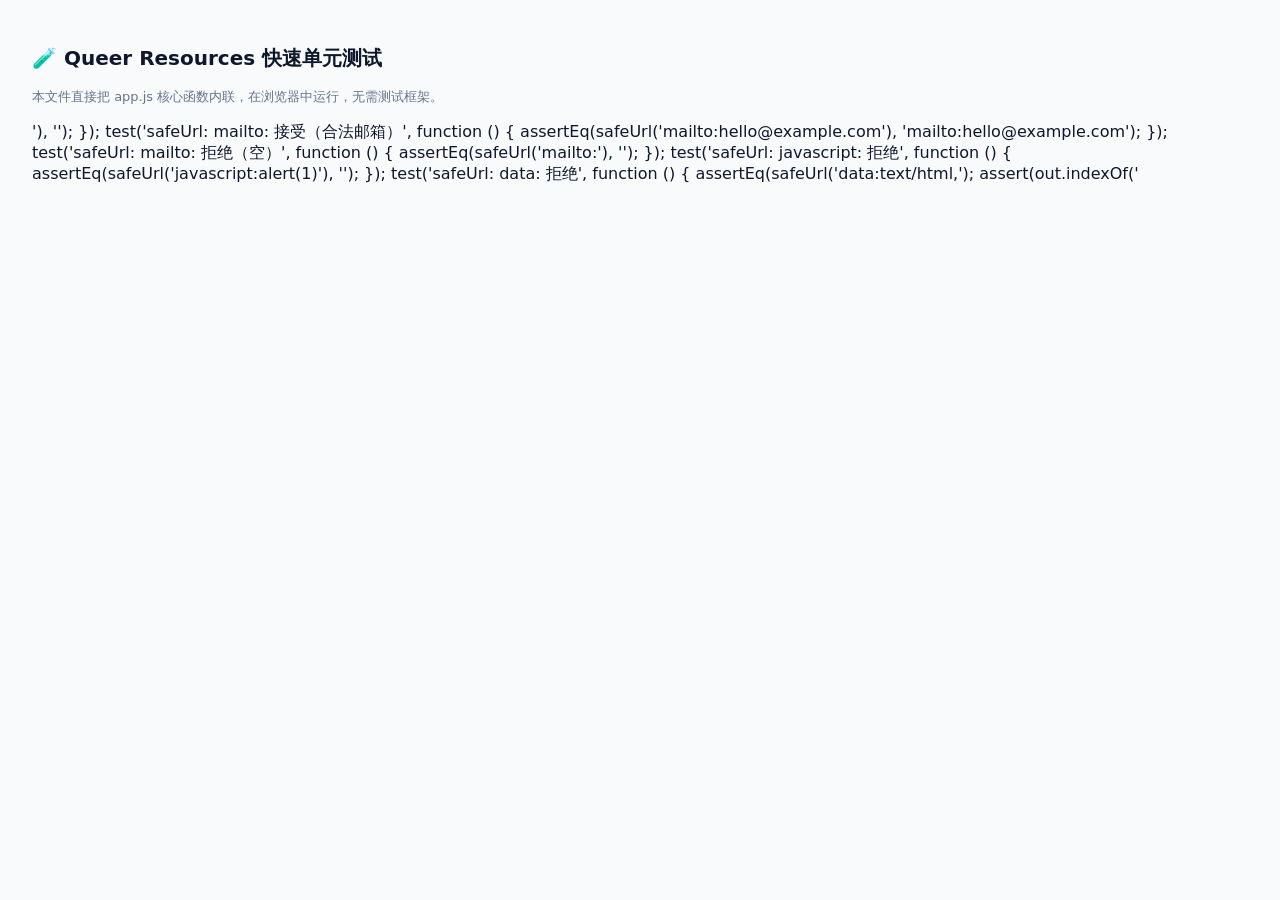
<file: tests/quick_test.html>
<!doctype html>
<html lang="zh-CN">
<head>
  <meta charset="UTF-8" />
  <title>Queer Resources — 快速单元测试</title>
  <style>
    body { font-family: -apple-system, system-ui, sans-serif; padding: 24px; background: #f8fafc; color: #0f172a; }
    h1 { font-size: 20px; margin-bottom: 16px; }
    h2 { font-size: 14px; color: #64748b; margin: 12px 0 6px; text-transform: uppercase; letter-spacing: 0.05em; }
    .pass { background: #dcfce7; color: #166534; border: 1px solid #bbf7d0; padding: 4px 10px; border-radius: 6px; font-size: 13px; margin: 2px 0; }
    .fail { background: #fee2e2; color: #991b1b; border: 1px solid #fecaca; padding: 4px 10px; border-radius: 6px; font-size: 13px; margin: 2px 0; }
    .summary { padding: 10px 14px; border-radius: 8px; font-weight: 700; margin-top: 16px; }
    .summary.pass { background: #dcfce7; }
    .summary.fail { background: #fee2e2; }
    code { background: #f1f5f9; padding: 1px 5px; border-radius: 3px; font-family: monospace; font-size: 12px; }
  </style>
</head>
<body>
  <h1>🧪 Queer Resources 快速单元测试</h1>
  <p style="color:#64748b; font-size:13px; margin-bottom:16px;">本文件直接把 app.js 核心函数内联，在浏览器中运行，无需测试框架。</p>
  <div id="results"></div>
  <script>
    // --- 把 app.js 核心逻辑内联 ---
    const TAG_STYLES = [0,1,2,3,4,5,6];
    const REGION_LABEL = { cn: '中国大陆', tw: '台湾', hk: '香港', intl: '国际', all: '全部' };
    const storage = {
      get() { try { return window.localStorage.getItem('_t'); } catch (e) { return null; } },
      set(v) { try { window.localStorage.setItem('_t', v); } catch (e) {} }
    };
    function escapeHtml(str) {
      return String(str || '').replace(/[&<>"']/g, function (ch) {
        return ({ '&': '&amp;', '<': '&lt;', '>': '&gt;', '"': '&quot;', "'": '&#39;' })[ch];
      });
    }
    function safeUrl(url) {
      if (!url) return '';
      if (url.startsWith('tel:')) {
        const rest = url.substring(4);
        if (/^[0-9+\-()\s]+$/.test(rest)) return url;
        return '';
      }
      if (url.startsWith('mailto:')) {
        const rest = url.substring(7);
        if (/^[^@\s]+@[^@\s]+\.[^@\s]+$/.test(rest.split('?')[0])) return url;
        return '';
      }
      try {
        const parsed = new URL(url);
        if (parsed.protocol === 'http:' || parsed.protocol === 'https:') return parsed.href;
      } catch (e) {}
      return '';
    }
    function groupResources(resources) {
      const groups = [];
      const index = new Map();
      resources.forEach(function (item) {
        const key = (item.subsection || item.section || '') + '|||' + (item.section || '');
        if (!index.has(key)) { index.set(key, groups.length); groups.push({ section: item.section || '', subsection: item.subsection || '', items: [] }); }
        groups[index.get(key)].items.push(item);
      });
      return groups;
    }
    function buildHash(state) {
      const parts = [];
      if (state.category !== 'all') parts.push('cat=' + encodeURIComponent(state.category));
      if (state.type !== 'all') parts.push('type=' + encodeURIComponent(state.type));
      if (state.region !== 'all') parts.push('reg=' + encodeURIComponent(state.region));
      return parts.length ? '#/?' + parts.join('&') : '';
    }
    function parseHash(hash) {
      if (/^#\/$/.test(hash)) return { category: 'all', type: 'all', region: 'all', query: '' };
      const m = hash.match(/^#\/\?(.*)$/);
      if (!m) return null;
      let params;
      try { params = new URLSearchParams(m[1]); } catch (e) { return null; }
      const category = params.get('cat') || 'all';
      const type = params.get('type') || 'all';
      const region = params.get('reg') || 'all';
      if (category === 'all' && type === 'all' && region === 'all') return null;
      return { category: category, type: type, region: region, query: '' };
    }

    // --- 测试框架 ---
    const results = [];
    function test(name, fn) {
      try {
        fn(); results.push({ name, pass: true });
      } catch (e) { results.push({ name, pass: false, msg: e.message }); }
    }
    function assert(cond, msg) { if (!cond) throw new Error(msg || '断言失败'); }
    function assertEq(a, b, msg) { if (a !== b) throw new Error((msg||'') + ' 期望 '+ JSON.stringify(b) +', 得到 '+ JSON.stringify(a)); }

    // --- 开始测试 ---
    test('safeUrl: http:// 接受', function () {
      assertEq(safeUrl('http://example.com'), 'http://example.com/');
    });
    test('safeUrl: https:// 接受', function () {
      assertEq(safeUrl('https://example.org/path?q=1'), 'https://example.org/path?q=1');
    });
    test('safeUrl: tel: 接受（带号码）', function () {
      assertEq(safeUrl('tel:+86-10-12345678'), 'tel:+86-10-12345678');
    });
    test('safeUrl: tel: 拒绝（乱码）', function () {
      assertEq(safeUrl('tel:abc<script>alert(1)</script>'), '');
    });
    test('safeUrl: mailto: 接受（合法邮箱）', function () {
      assertEq(safeUrl('mailto:hello@example.com'), 'mailto:hello@example.com');
    });
    test('safeUrl: mailto: 拒绝（空）', function () {
      assertEq(safeUrl('mailto:'), '');
    });
    test('safeUrl: javascript: 拒绝', function () {
      assertEq(safeUrl('javascript:alert(1)'), '');
    });
    test('safeUrl: data: 拒绝', function () {
      assertEq(safeUrl('data:text/html,<script>'), '');
    });
    test('safeUrl: file: 拒绝', function () {
      assertEq(safeUrl('file:///etc/passwd'), '');
    });
    test('safeUrl: 空输入返回空', function () {
      assertEq(safeUrl(''), '');
    });
    test('safeUrl: undefined 返回空', function () {
      assertEq(safeUrl(undefined), '');
    });

    test('escapeHtml: &', function () { assertEq(escapeHtml('a&b'), 'a&amp;b'); });
    test('escapeHtml: < >', function () { assertEq(escapeHtml('<img>'), '&lt;img&gt;'); });
    test('escapeHtml: " 与 \'', function () { assertEq(escapeHtml('"a" \'b\''), '&quot;a&#39;b&#39;'); });
    test('escapeHtml: XSS payload 转义', function () {
      const out = escapeHtml('<script>alert("x")</script>');
      assert(out.indexOf('<script>') === -1, '不应包含 <script>');
      assert(out.indexOf('alert') !== -1, '应保留内容');
    });
    test('escapeHtml: 空输入', function () { assertEq(escapeHtml(''), ''); assertEq(escapeHtml(null), ''); });

    test('groupResources: 同 subsection 合并', function () {
      const data = [
        { name: 'A', section: '二', subsection: '2.1' },
        { name: 'B', section: '二', subsection: '2.1' },
        { name: 'C', section: '三', subsection: '3.1' }
      ];
      const groups = groupResources(data);
      assertEq(groups.length, 2, '应该有 2 个分组');
      assertEq(groups[0].items.length, 2, '第一组应有 2 条');
      assertEq(groups[1].items.length, 1, '第二组应有 1 条');
    });

    test('buildHash / parseHash 往返一致（仅筛选，不含搜索词）', function () {
      const state = { category: 'wiki', type: 'clinical', region: 'cn', query: '跨性别 激素' };
      const h = buildHash(state);
      assert(h.indexOf('cat=wiki') !== -1, '应包含 cat=wiki');
      assert(h.indexOf('q=') === -1, '不应包含搜索词 q=');
      const parsed = parseHash(h);
      assertEq(parsed.category, 'wiki');
      assertEq(parsed.type, 'clinical');
      assertEq(parsed.region, 'cn');
      assertEq(parsed.query, '');
    });

    test('buildHash: 仅搜索词不产生 hash（刷新后不跳转）', function () {
      const h = buildHash({ category: 'all', type: 'all', region: 'all', query: '跨性别' });
      assertEq(h, '');
    });

    test('buildHash: all 状态产生空 hash', function () {
      const h = buildHash({ category: 'all', type: 'all', region: 'all', query: '' });
      assertEq(h, '');
    });

    test('parseHash: #/ 进入全部视图且无搜索词', function () {
      const p = parseHash('#/');
      assertEq(p.category, 'all');
      assertEq(p.query, '');
    });

    test('parseHash: 仅含搜索词的链接不再进入全部视图', function () {
      assertEq(parseHash('#/?q=%E8%B7%A8%E6%80%A7%E5%88%AB'), null);
    });

    test('parseHash: 非法格式返回 null', function () {
      assert(parseHash(''), '');
      assertEq(parseHash('#hello'), null);
    });

    // --- 渲染 ---
    const passed = results.filter(r => r.pass).length;
    const failed = results.filter(r => !r.pass).length;
    const container = document.getElementById('results');
    results.forEach(r => {
      const div = document.createElement('div');
      div.className = r.pass ? 'pass' : 'fail';
      div.textContent = (r.pass ? '✅ ' : '❌ ') + r.name + (r.msg ? ' — ' + r.msg : '');
      container.appendChild(div);
    });
    const summary = document.createElement('div');
    summary.className = 'summary ' + (failed === 0 ? 'pass' : 'fail');
    summary.textContent = '总计 ' + results.length + ' 项 · ✅ ' + passed + ' 通过 · ❌ ' + failed + ' 失败';
    container.appendChild(summary);
  </script>
</body>
</html>
</file>
